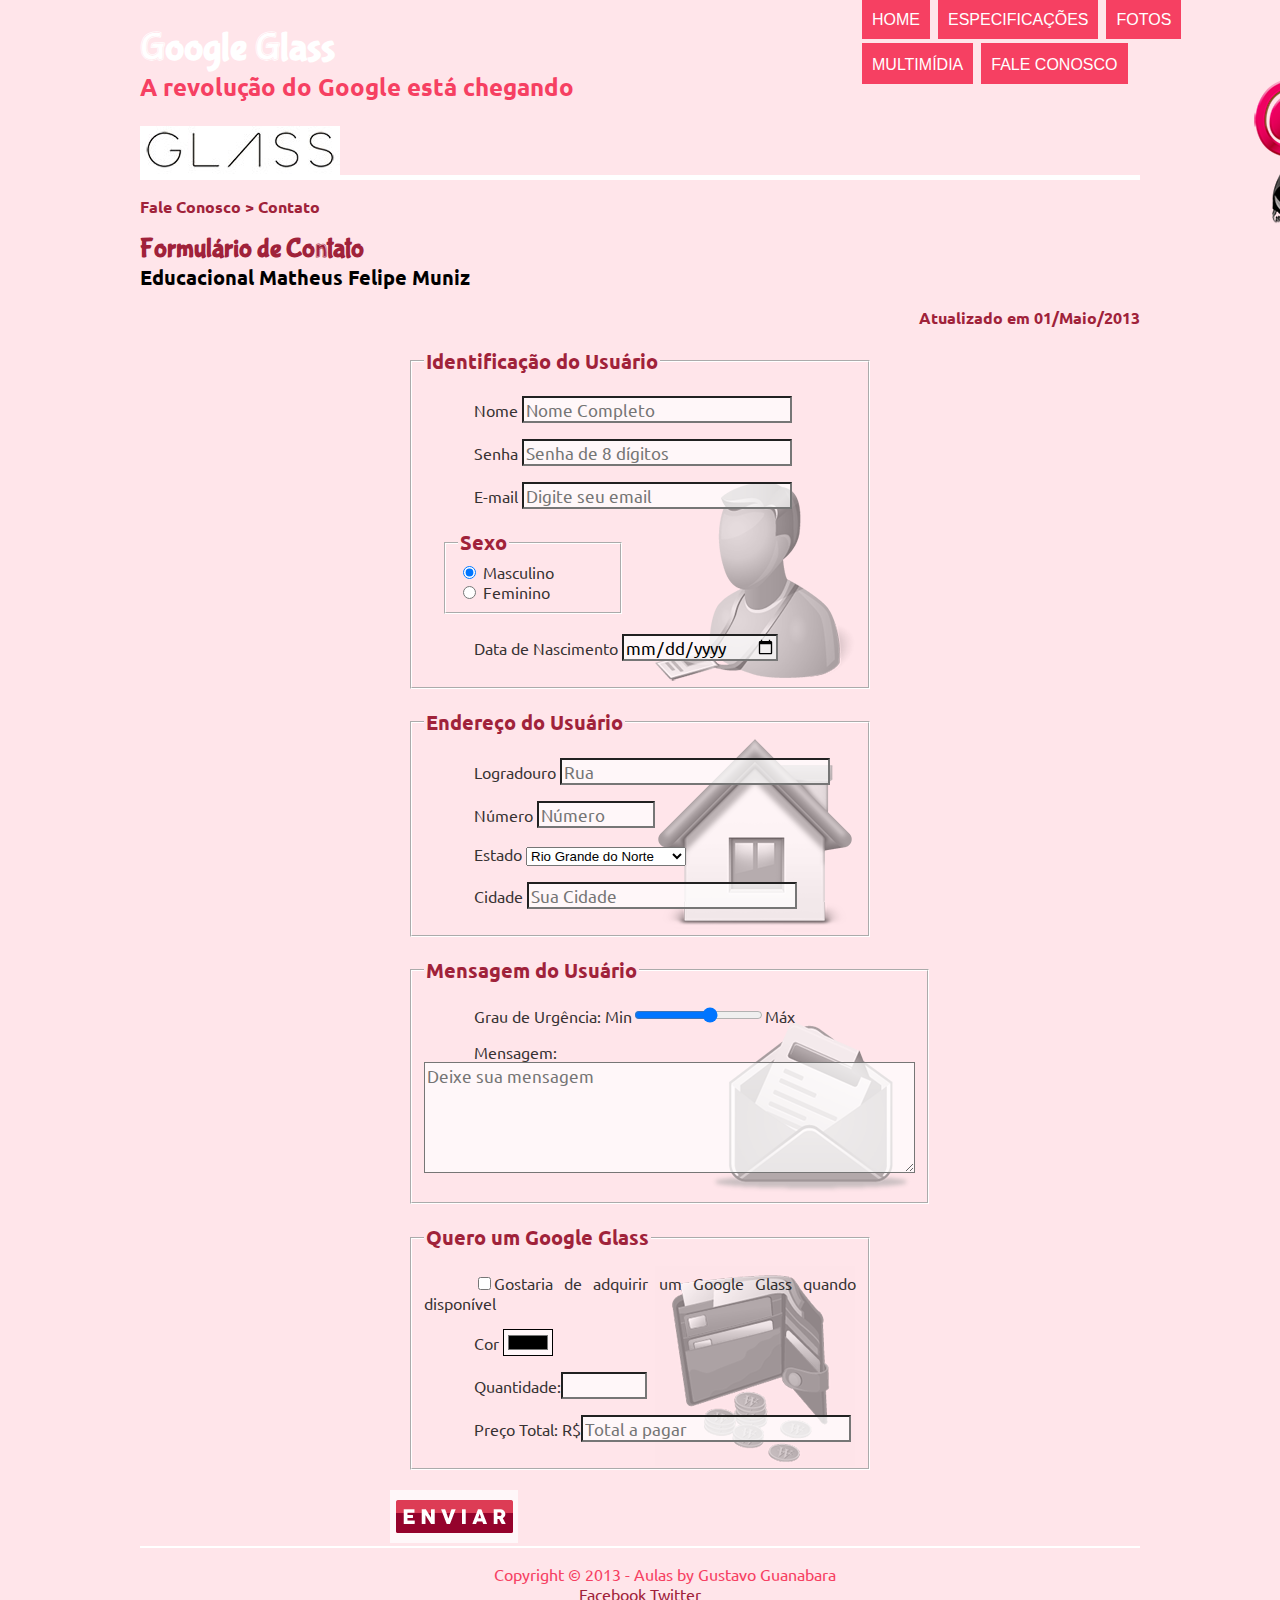
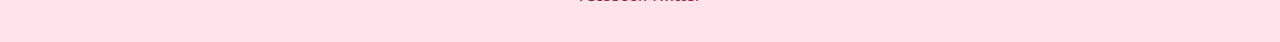
<file: Curso html5 pacote 1/projeto-glass-html5/fale-conosco.html>
<!DOCTYPE html>
<html lang="pt-br">

<head>
    <meta charset="utf-8">
    <title>Tudo sobre Google Glass</title>
    <link rel="stylesheet" href="_css/estilo.css"/>
    <link rel="stylesheet" href="_css/form.css">
    <script language="JavaScript" src="_javascript/funcoes.js"></script>
    <script>
        function calc_total() {
            var qtd = parseInt(document.getElementById('cqtd').value)
            tot = qtd * 1500;
            document.getElementById('ctot').value = tot;
        }
    </script>
</head>
<body>
<div id="interface">

    <header id="cabecalho">
        <hgroup>
            <h1>Google Glass</h1>
            <h2>A revolução do Google está chegando</h2>
        </hgroup>

        <img id="icone" src="_imagens/contato.png"/>

        <nav id="menu">

            <h1>Menu Principal</h1>
            <ul>
                <li onmouseover="mudafoto('_imagens/home.png')" onmouseout="mudafoto('_imagens/contato.png')"><a href="index.html">Home</a></li>
                <li onmouseover="mudafoto('_imagens/especificacoes.png')" onmouseout="mudafoto('_imagens/contato.png')"><a href="specs.html">Especificações</a></li>
                <li onmouseover="mudafoto('_imagens/fotos.png')" onmouseout="mudafoto('_imagens/contato.png')"><a href="fotos.html">Fotos</a></li>
                <li onmouseover="mudafoto('_imagens/multimidia.png')" onmouseout="mudafoto('_imagens/contato.png')"><a href="multimidia.html">Multimídia</a></li>
                <li onmouseover="mudafoto('_imagens/contato.png')" onmouseout="mudafoto('_imagens/contato.png')"><a href="fale-conosco.html">Fale conosco</a></li>
            </ul>
        </nav>
    </header>

    <section id="corpo-full">
        <article id="noticia-principal">
            <header id="cabecalho-artigo">
                <hgroup>
                    <h3>Fale Conosco > Contato</h3>
                    <h1>Formulário de Contato</h1>
                    <h2>Educacional Matheus Felipe Muniz</h2>
                    <h3 class="direita">Atualizado em 01/Maio/2013</h3>
                </hgroup>
            </header>

            <form method="post" id="fcontato" action="mailto:mestredznmatheus@gmail.com" oninput="calc_total();">
                <fieldset id="usuario"><legend>Identificação do Usuário</legend>
                    <p><label for="cnome">Nome </label><input type="text" name="tnome" id="cnome" size="20" maxlength="30" placeholder="Nome Completo"></p>
                    <p><label for="csenha">Senha </label><input type="password" name="tsenha" id="csenha" size="20" maxlength="8" placeholder="Senha de 8 dígitos"></p>
                    <p><label for="cmail">E-mail </label><input type="email" name="temail" id="cmail" size="20" maxlength="40" placeholder="Digite seu email"></p>
                    <fieldset id="sexo"><legend>Sexo</legend>
                        <input type="radio" name="tsexo" id="cmasc" checked/> <label for="cmasc">Masculino</label><br/>
                        <input type="radio" name="tsexo" id="cfem"/> <label for="cfem">Feminino</label>
                    </fieldset>
                    <p><label for="cnasc">Data de Nascimento </label><input type="date" name="tnasc" id="cnasc"></p>
                </fieldset>

                <fieldset id="endereco"><legend>Endereço do Usuário</legend>
                    <p><label for="ccasa">Logradouro </label><input type="text" name="tcasa" id="ccasa" size="20" maxlength="80" placeholder="Rua"></p>
                    <p><label for="cnum">Número </label><input type="number" name="tnum" id="cnum" size="20" min="1" max="9999" placeholder="Número"></p>
                    <p><label for="cest">Estado </label>
                    <select name="test" id="cest">
                        <optgroup label="Região Nordeste">
                            <option value="RN">Rio Grande do Norte</option>
                        </optgroup>
                        <optgroup label="Região Sudeste">
                            <option value="RJ">Rio de Janeiro</option>
                            <option value="SP">São Paulo</option>
                            <option value="MG">Minas Gerais</option>
                        </optgroup>
                        <optgroup label="Região Sul">
                            <option value="PR">Paraná</option>
                            <option value="SC">Santa Catarina</option>
                            <option value="RS">Rio Grande do Sul</option>
                        </optgroup>
                    </select>
                    </p>
                    <p><label for="ccid">Cidade </label><input type="text" name="tcid" id="ccid" maxlength="40" size="20" placeholder="Sua Cidade" list="cidades"></p>
                    <datalist id="cidades">
                        <option value="Rio de Janeiro"></option>
                        <option value="Nova Iguaçu"></option>
                        <option value="Niterói"></option>
                    </datalist>
                </fieldset>

                <fieldset id="mensagem"><legend>Mensagem do Usuário</legend>
                    <p><label for="curg">Grau de Urgência: Min</label><input type="range" name="turg" id="curg" min="0" max="10" step="2"/>Máx</p>
                    <p><label for="cmsg">Mensagem:</label><textarea name="tmsg" id="cmsg" cols="45" rows="5" placeholder="Deixe sua mensagem"></textarea></p>
                </fieldset>

                <fieldset id="pedido"><legend>Quero um Google Glass</legend>
                    <p><input type="checkbox" name="tped" id="cped"><label for="cped">Gostaria de adquirir um Google Glass quando disponível</label></p>
                    <p><label for="ccor">Cor </label><input type="color" name="tcor" id="ccor" value="#000000"></p>
                    <p><label for="cqtd">Quantidade:</label><input type="number" name="tqtd" id="cqtd" min="0" max="5"></p>
                    <p><label for="ctot">Preço Total: R$</label><input type="text" name="ttot" id="ctot" placeholder="Total a pagar" readonly></p>
                </fieldset>

                <input type="image" name="tenviar" id="cenviar" src="_imagens/botao-enviar.png">
            </form>

        </article>
    </section>

    <footer id="rodape">
        <p>Copyright &copy; 2013 - Aulas by Gustavo Guanabara<br/>
            <a href="https://www.facebook.com/" target="_blank"> Facebook </a>
            <a href="https://twitter.com/" target="_blank"> Twitter </a></p>
    </footer>
</div>
</body>
</html>
</file>
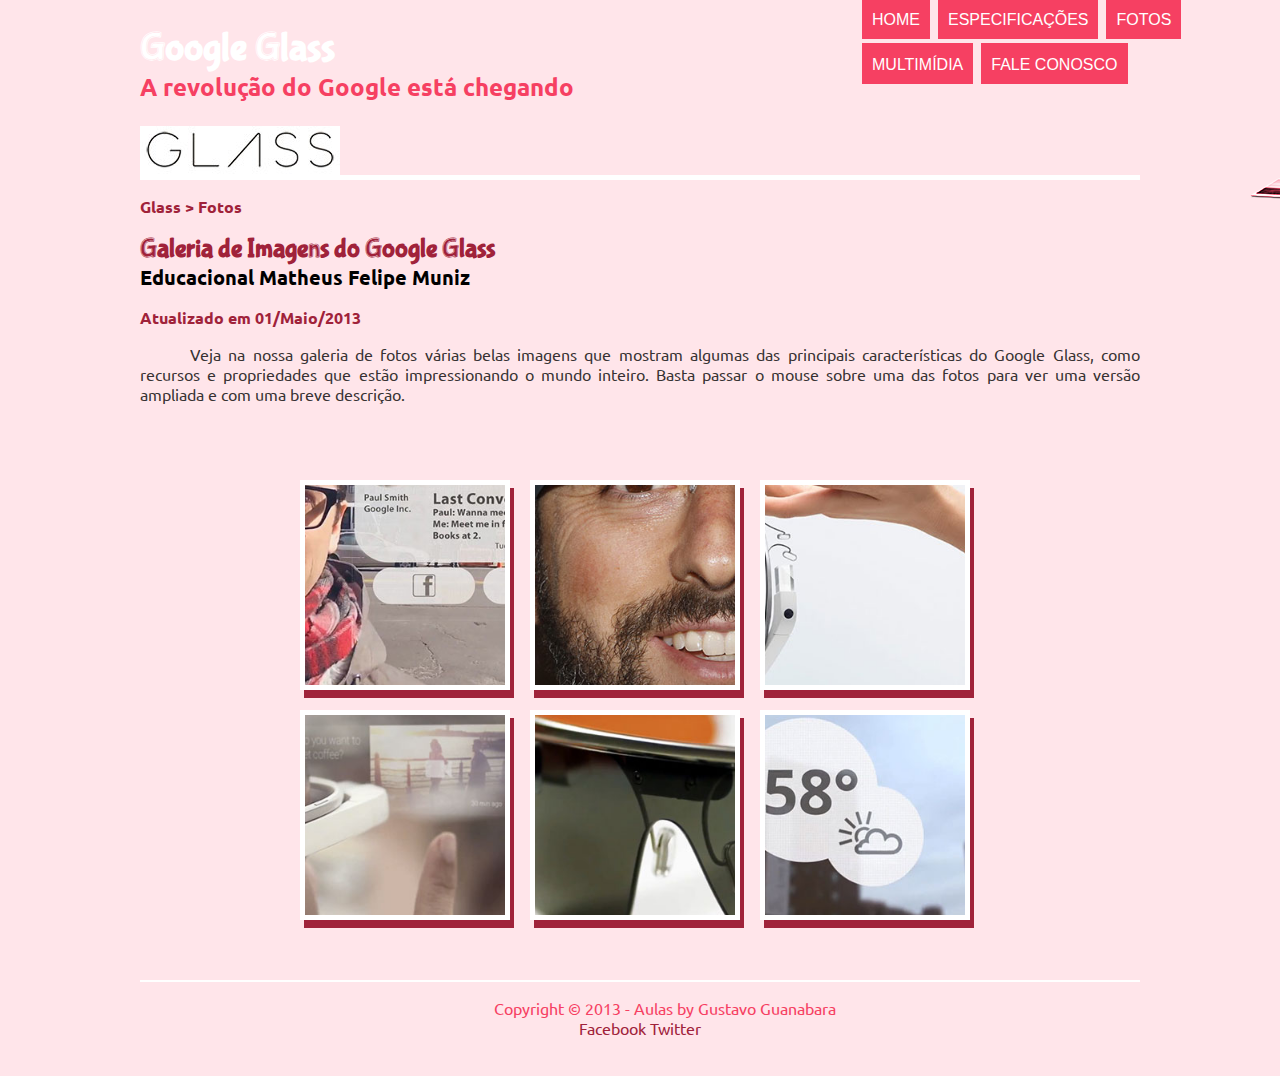
<file: Curso html5 pacote 1/projeto-glass-html5/fotos.html>
<!DOCTYPE html>
<html lang="pt-br">

<head>
    <meta charset="utf-8">
    <title>Tudo sobre Google Glass</title>
    <link rel="stylesheet" href="_css/estilo.css"/>
    <link rel="stylesheet" href="_css/fotos.css">
</head>
<script src="_javascript/funcoes.js"></script>
<body>
<div id="interface">

    <header id="cabecalho">
        <hgroup>
            <h1>Google Glass</h1>
            <h2>A revolução do Google está chegando</h2>
        </hgroup>

        <img id="icone" src="_imagens/fotos.png"/>

        <nav id="menu">

            <h1>Menu Principal</h1>
            <ul>
                <li onmouseover="mudafoto('_imagens/home.png')" onmouseout="mudafoto('_imagens/fotos.png')"><a href="index.html">Home</a></li>
                <li onmouseover="mudafoto('_imagens/especificacoes.png')" onmouseout="mudafoto('_imagens/fotos.png')"><a href="specs.html">Especificações</a></li>
                <li onmouseover="mudafoto('_imagens/fotos.png')" onmouseout="mudafoto('_imagens/fotos.png')"><a href="fotos.html">Fotos</a></li>
                <li onmouseover="mudafoto('_imagens/multimidia.png')" onmouseout="mudafoto('_imagens/fotos.png')"><a href="multimidia.html">Multimídia</a></li>
                <li onmouseover="mudafoto('_imagens/contato.png')" onmouseout="mudafoto('_imagens/fotos.png')"><a href="fale-conosco.html">Fale conosco</a></li>
            </ul>
        </nav>
    </header>

    <section id="corpo-full">
        <article id="noticia-principal">
            <header id="cabecalho-artigo">
                <hgroup>
                    <h3>Glass > Fotos</h3>
                    <h1>Galeria de Imagens do Google Glass</h1>
                    <h2>Educacional Matheus Felipe Muniz</h2>
                    <h3>Atualizado em 01/Maio/2013</h3>
                </hgroup>
            </header>

            <p>Veja na nossa galeria de fotos várias belas imagens que mostram algumas das principais características do
                Google Glass, como recursos e propriedades que estão impressionando o mundo inteiro. Basta passar o
                mouse sobre uma das fotos para ver uma versão ampliada e com uma breve descrição.</p>

            <ul id="album-fotos">
                <li id="foto01"><span>- Agenda e lembretes</span></li>
                <li id="foto02"><span>- Sergey Brin usando o Glass</span></li>
                <li id="foto03"><span>- Leve e compacto</span></li>
                <li id="foto04"><span>- Sensação de uma tela de 50"</span></li>
                <li id="foto05"><span>- Vários tipos de lente</span></li>
                <li id="foto06"><span>- Informações importantes</span></li>
            </ul>

        </article>
    </section>

    <footer id="rodape">
        <p>Copyright &copy; 2013 - Aulas by Gustavo Guanabara <br/>
            <a href="https://www.facebook.com/" target="_blank"> Facebook </a>
            <a href="https://twitter.com/" target="_blank"> Twitter </a></p>
    </footer>
</div>
</body>
</html>
</file>
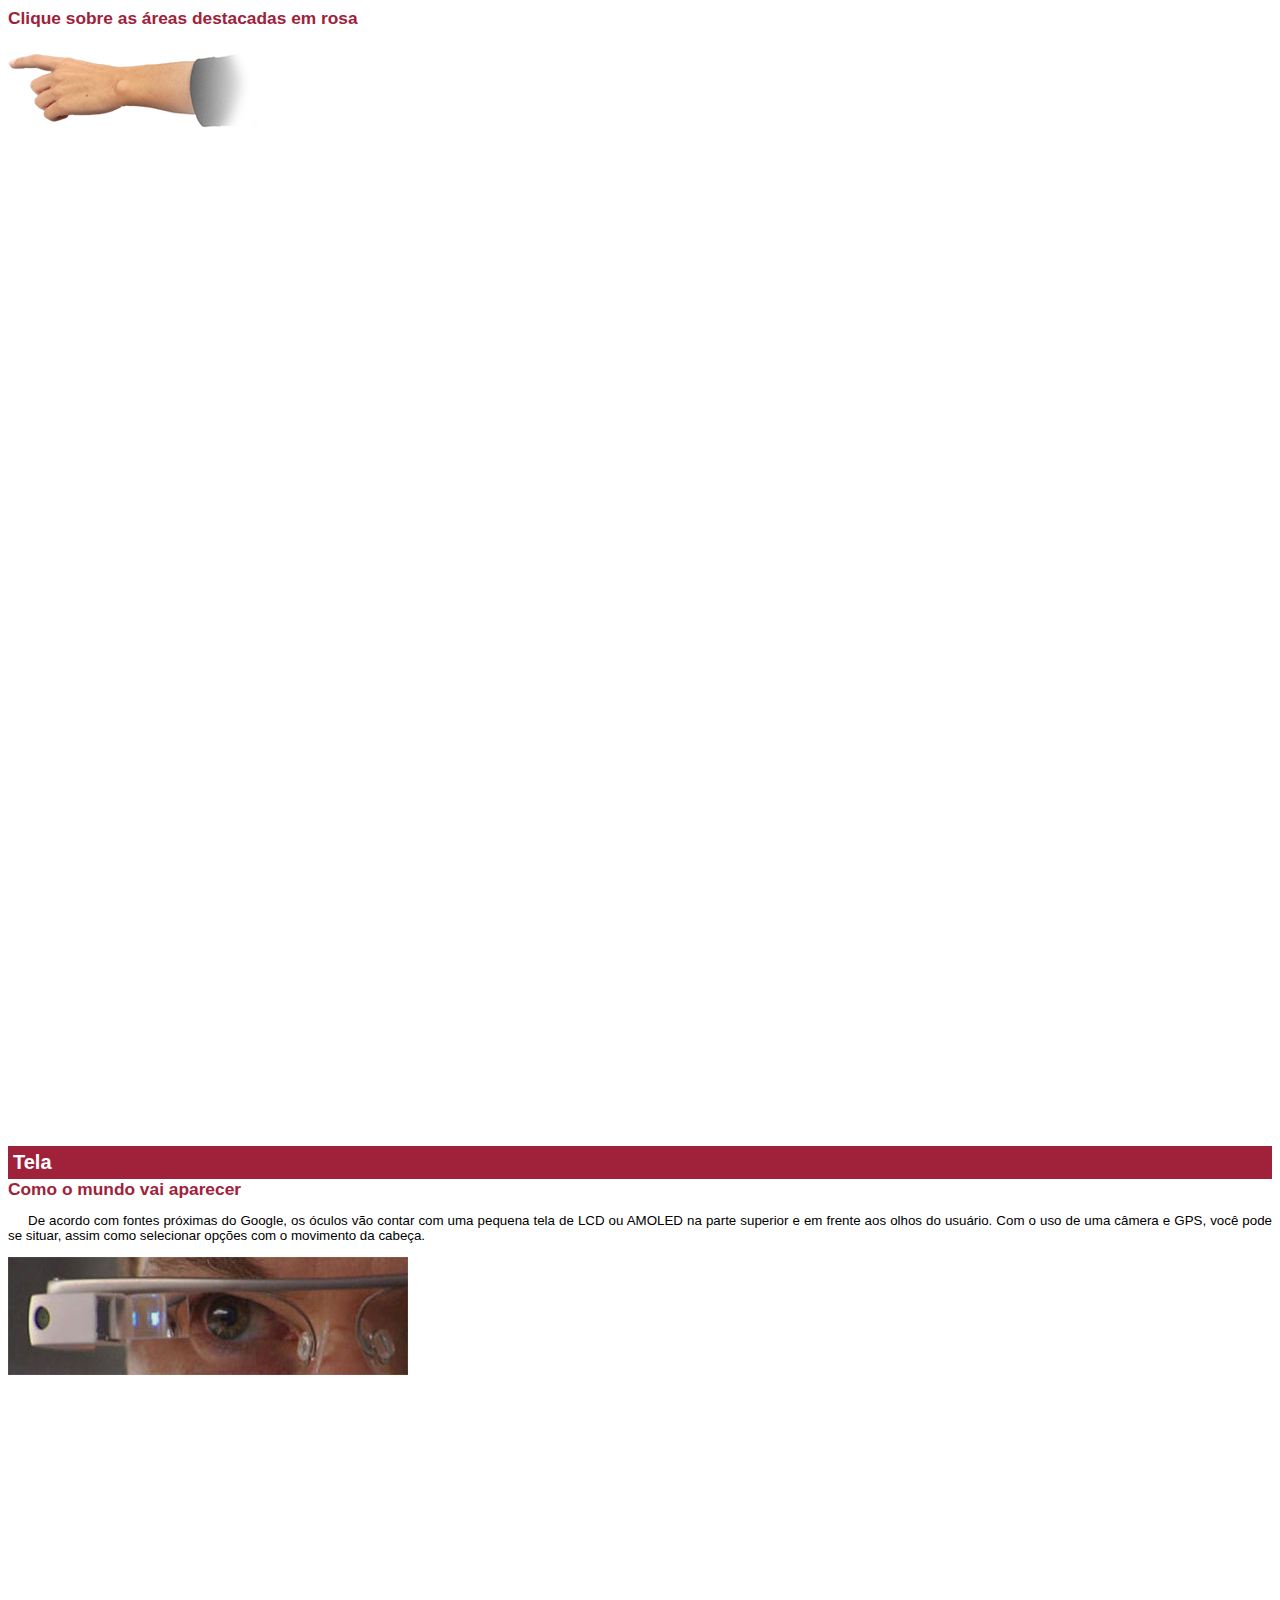
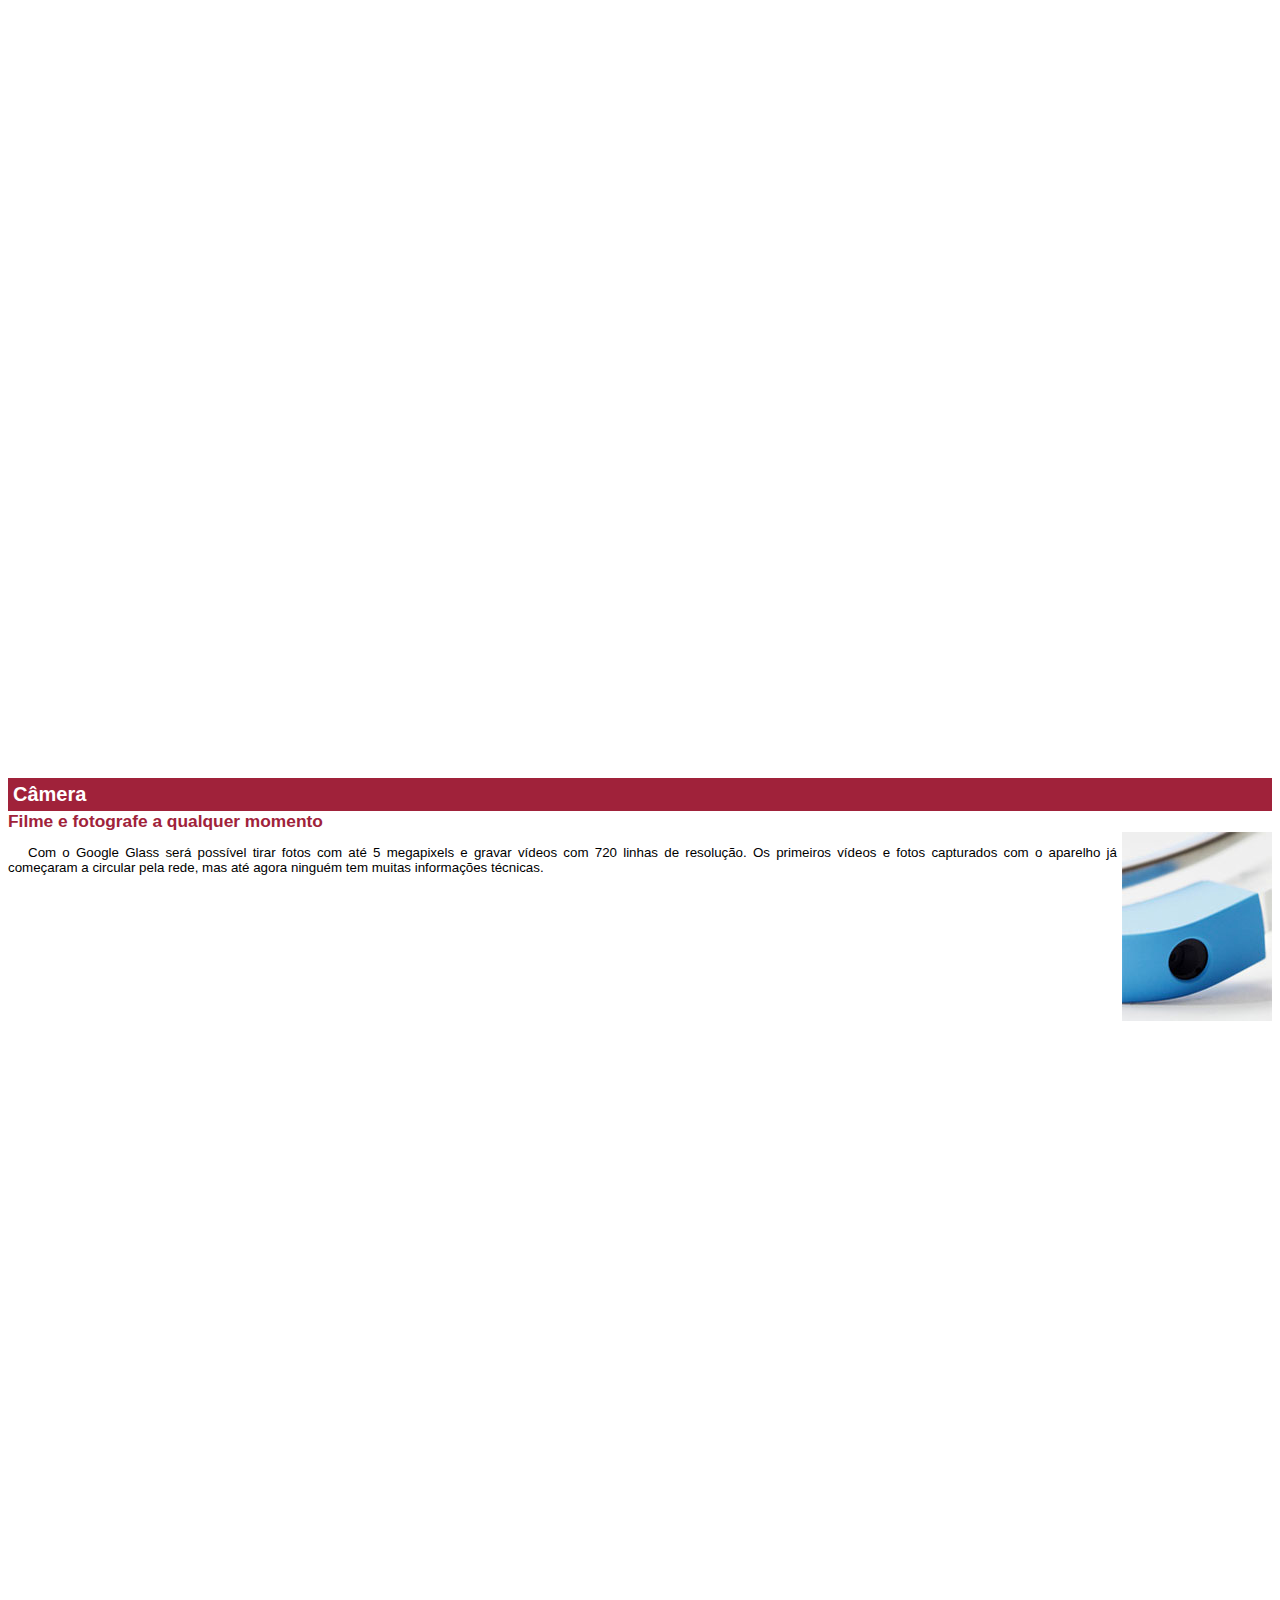
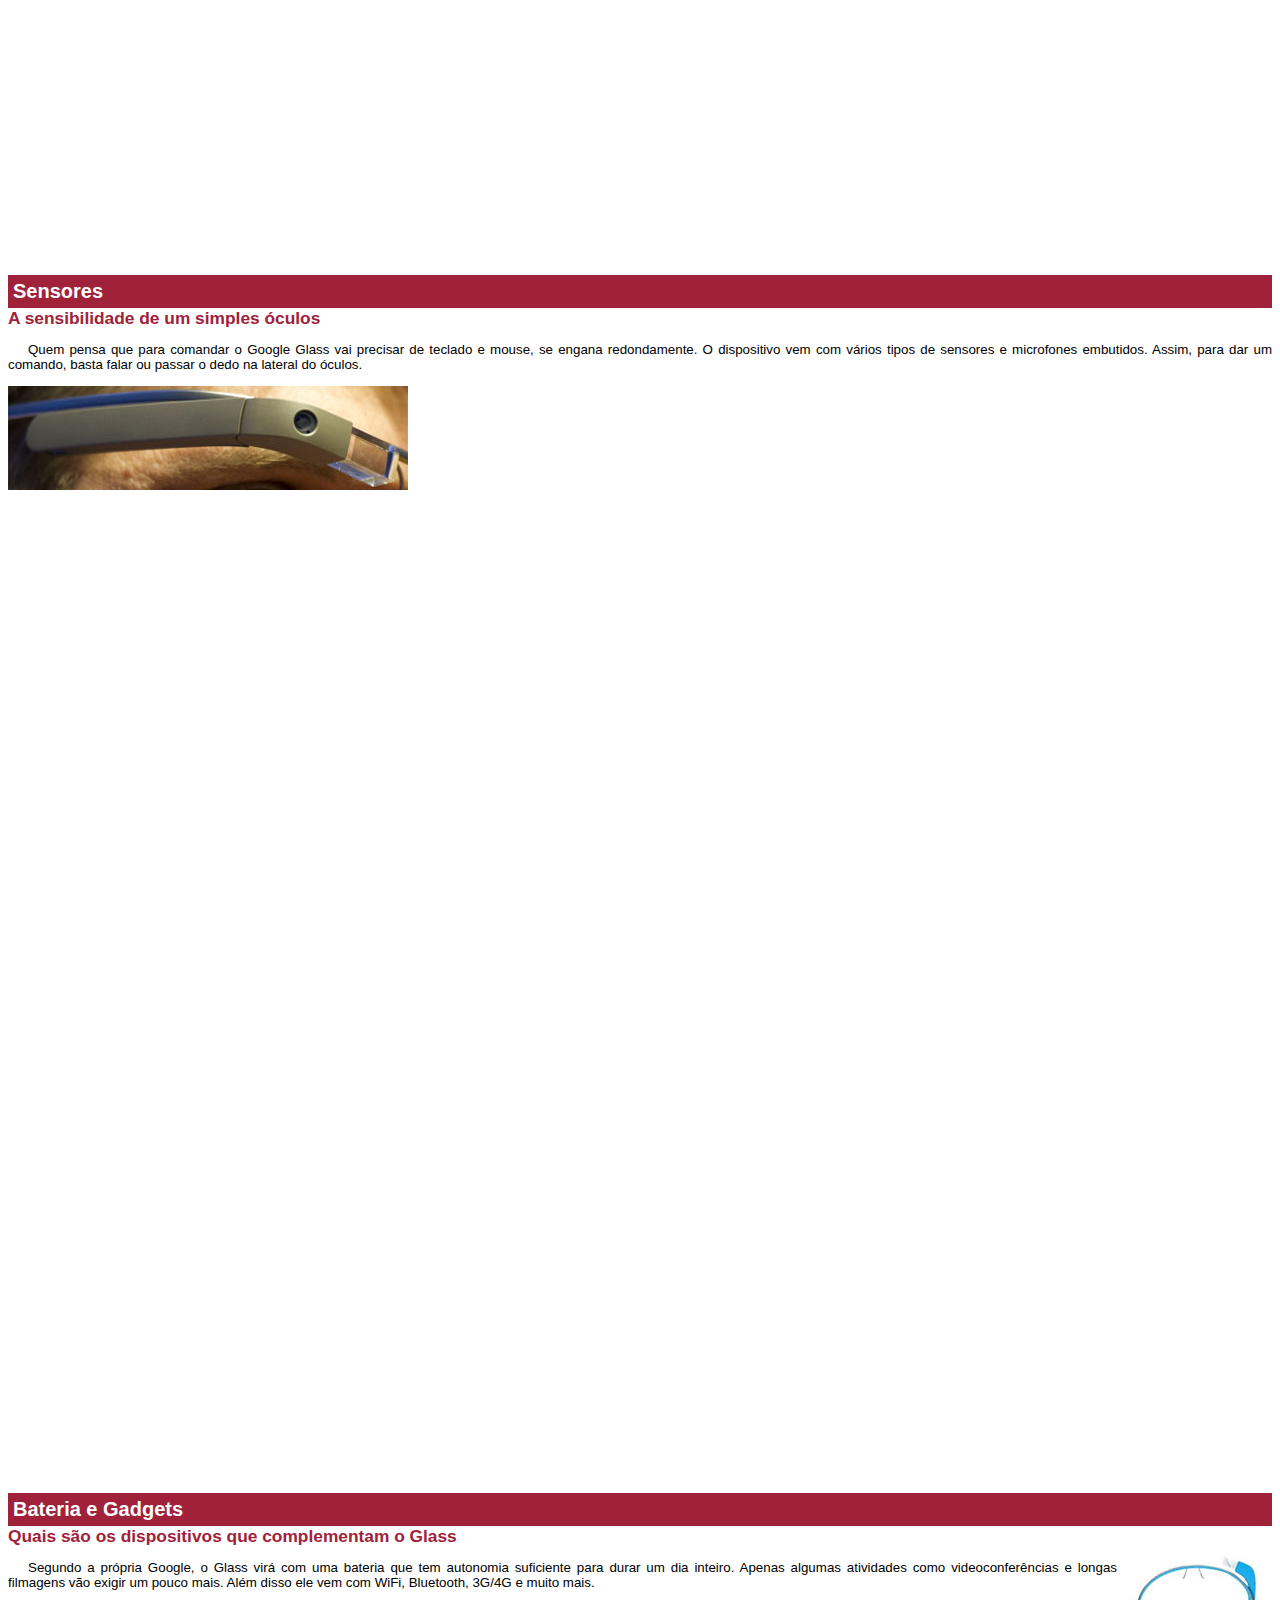
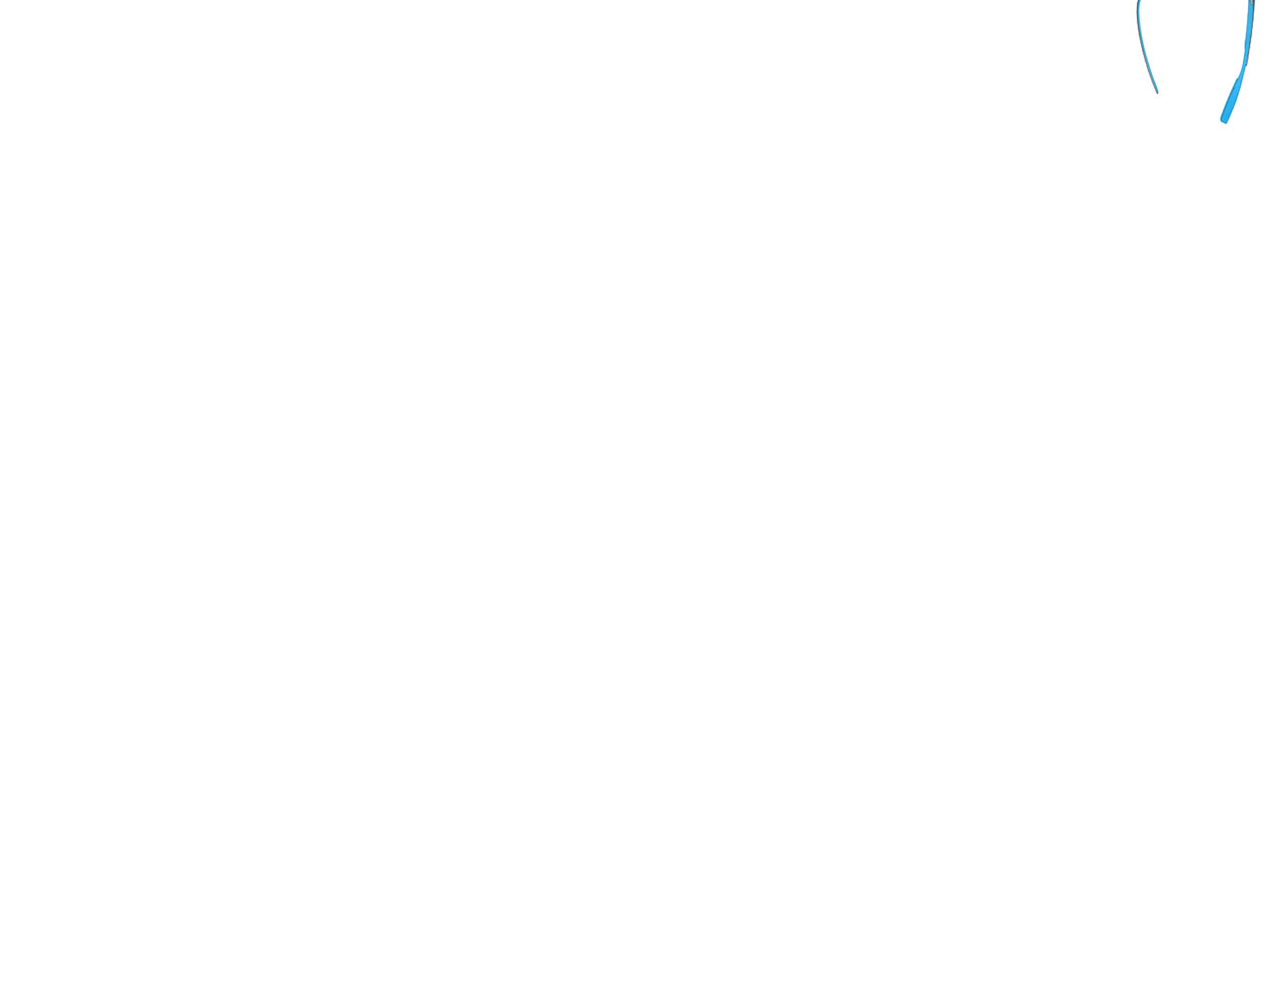
<file: Curso html5 pacote 1/projeto-glass-html5/google-glass.html>
<!DOCTYPE html>
<html>
<head>
    <meta charset="UTF-8">
    <title>Informações sobre Google Glass</title>
    <style>
    body {
        font-family: Arial, sans-serif;
        font-size: 10pt;
        overflow: hidden;
    }
    p {
        text-align: justify;
        text-indent: 20px;
    }
    article h1 {
        font-size: 15pt;
        color: white;
        background-color: #a0223a;
        padding: 5px;
        margin: 0px;
    }
    article h2 {
        font-size: 13pt;
        color: #a0223a;
        margin: 0px;
    }
    article {
        margin-bottom: 1000px;
    }
    img.img-dir {
        display: block;
        float: right;
        margin-left: 5px;
    }
    </style>
</head>
<body>
<article id="topo">
    <header><h2>Clique sobre as áreas destacadas em rosa</h2></header>
    <img src="_imagens/mao.png" alt="Mão apontando para esquerda"></article>

<article id="tela">
    <header>
        <h1>Tela</h1>
        <h2>Como o mundo vai aparecer</h2>
    </header>
    <p>De acordo com fontes próximas do Google, os óculos vão contar com uma pequena tela de LCD ou AMOLED na parte
        superior e em frente aos olhos do usuário. Com o uso de uma câmera e GPS, você pode se situar, assim como
        selecionar
        opções com o movimento da cabeça.</p>
    <img src="_imagens/det-tela.jpg" alt="Tela do Google Glass"></article>

<article id="camera">
    <header>
        <h1>Câmera</h1>
        <h2>Filme e fotografe a qualquer momento</h2>
    </header>
    <img src="_imagens/det-camera.jpg" class="img-dir" alt="Câmera">
    <p>Com o Google Glass será possível tirar fotos com até 5 megapixels e gravar vídeos com 720 linhas de resolução. Os
        primeiros vídeos e fotos capturados com o aparelho já começaram a circular pela rede, mas até agora ninguém tem
        muitas informações técnicas.</p></article>

<article id="sensores">
    <header>
        <h1>Sensores</h1>
        <h2>A sensibilidade de um simples óculos</h2>
    </header>
    <p>Quem pensa que para comandar o Google Glass vai precisar de teclado e mouse, se engana redondamente. O
        dispositivo
        vem com vários tipos de sensores e microfones embutidos. Assim, para dar um comando, basta falar ou passar o
        dedo na
        lateral do óculos.</p>
    <img src="_imagens/det-touch.jpg" alt="Sensores do Google Glass"></article>

<article id="gadgets">
    <header>
        <h1>Bateria e Gadgets</h1>
        <h2>Quais são os dispositivos que complementam o Glass</h2>
    </header>
    <img src="_imagens/det-bateria.jpg" class="img-dir" alt="Bateria e Gadgets do Google Glass">
    <p>Segundo a própria Google, o Glass virá com uma bateria que tem autonomia suficiente para durar um dia inteiro.
        Apenas algumas atividades como videoconferências e longas filmagens vão exigir um pouco mais. Além disso ele vem
        com
        WiFi, Bluetooth, 3G/4G e muito mais.</p></article>
</body>
</html>
</file>
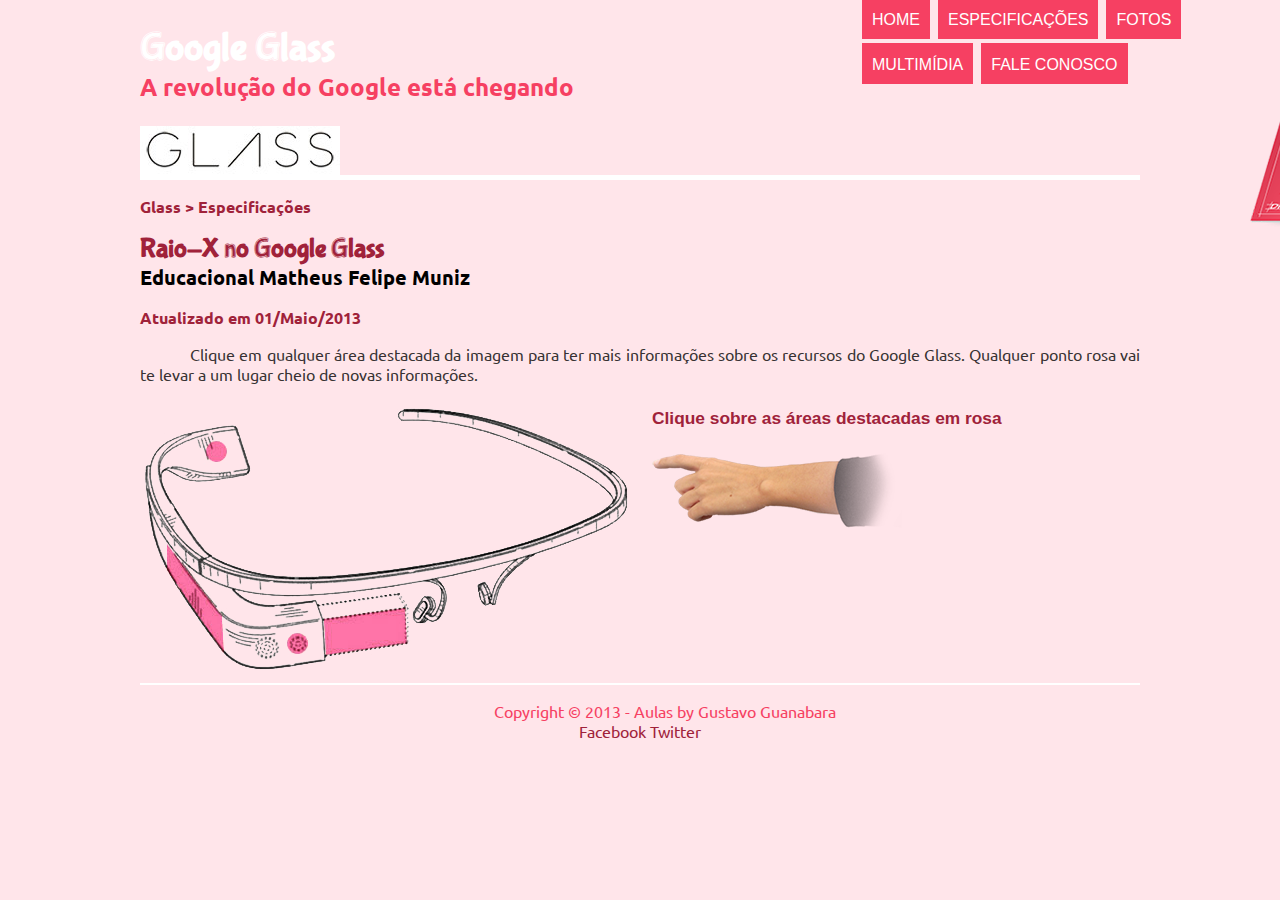
<file: Curso html5 pacote 1/projeto-glass-html5/specs.html>
<!DOCTYPE html>
<html lang="pt-br">

<head>
    <meta charset="utf-8">
    <title>Tudo sobre Google Glass</title>
    <link rel="stylesheet" href="_css/estilo.css"/>
    <link rel="stylesheet" href="_css/specs.css">
</head>
<script src="_javascript/funcoes.js"></script>
<body>
<div id="interface">

    <header id="cabecalho">
        <hgroup>
            <h1>Google Glass</h1>
            <h2>A revolução do Google está chegando</h2>
        </hgroup>

        <img id="icone" src="_imagens/especificacoes.png"/>

        <nav id="menu">

            <h1>Menu Principal</h1>
            <ul>
                <li onmouseover="mudafoto('_imagens/home.png')" onmouseout="mudafoto('_imagens/especificacoes.png')"><a href="index.html">Home</a></li>
                <li onmouseover="mudafoto('_imagens/especificacoes.png')" onmouseout="mudafoto('_imagens/especificacoes.png')"><a href="specs.html">Especificações</a></li>
                <li onmouseover="mudafoto('_imagens/fotos.png')" onmouseout="mudafoto('_imagens/especificacoes.png')"><a href="fotos.html">Fotos</a></li>
                <li onmouseover="mudafoto('_imagens/multimidia.png')" onmouseout="mudafoto('_imagens/especificacoes.png')"><a href="multimidia.html">Multimídia</a></li>
                <li onmouseover="mudafoto('_imagens/contato.png')" onmouseout="mudafoto('_imagens/especificacoes.png')"><a href="fale-conosco.html">Fale conosco</a></li>
            </ul>
        </nav>
    </header>

    <section id="corpo-full">
        <article id="noticia-principal">
            <header id="cabecalho-artigo">
                <hgroup>
                    <h3>Glass > Especificações</h3>
                    <h1>Raio-X no Google Glass</h1>
                    <h2>Educacional Matheus Felipe Muniz</h2>
                    <h3>Atualizado em 01/Maio/2013</h3>
                </hgroup>
            </header>
            <p>Clique em qualquer área destacada da imagem para ter mais informações sobre os recursos do Google Glass.
                Qualquer ponto rosa vai te levar a um lugar cheio de novas informações.</p>
            <section id="conteudo">
                <img src="_imagens/glass-esquema-marcado.png" usemap="#meumapa"/>
                <map name="meumapa">
                    <area shape="rect" coords="184,204,266, 254" href="google-glass.html#tela" target="janela">
                    <area shape="circle" coords="157,244,10" href="google-glass.html#camera" target="janela">
                    <area shape="circle" coords="76,51,10" href="google-glass.html#gadgets" target="janela">
                    <area shape="poly" coords="27,144,27,170,83,251,81,215" href="google-glass.html#sensores" target="janela">
                </map>
                <iframe src="google-glass.html" name="janela" id="frame-spec"></iframe>
            </section>

        </article>
    </section>

    <footer id="rodape">
        <p>Copyright &copy; 2013 - Aulas by Gustavo Guanabara <br/>
            <a href="https://www.facebook.com/" target="_blank"> Facebook </a>
            <a href="https://twitter.com/" target="_blank"> Twitter </a></p>
    </footer>
</div>
</body>
</html>
</file>
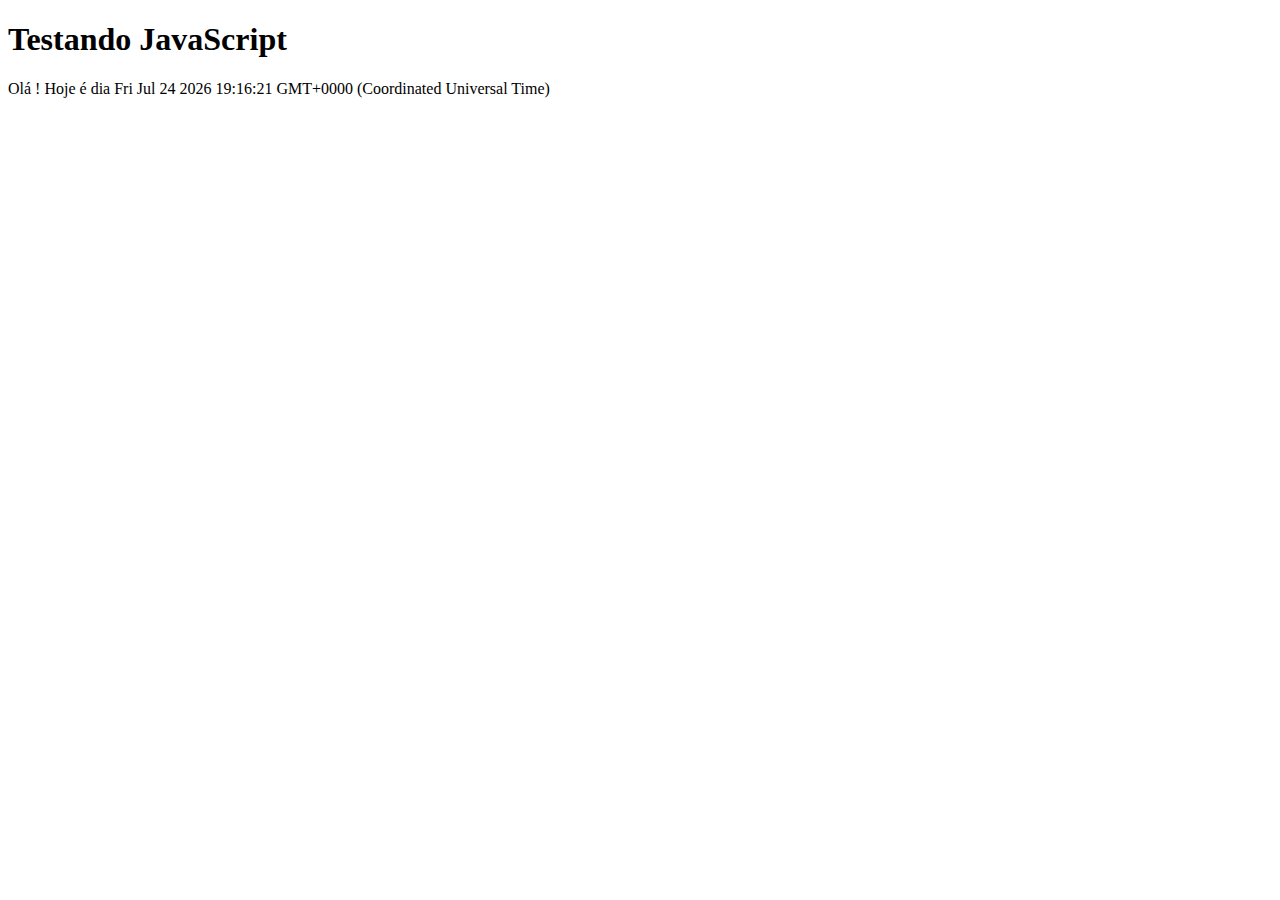
<file: Curso html5 pacote 1/projeto-glass-html5/_css/testejs.html>
<!DOCTYPE html>
<html lang="pt-br">
<head>
    <meta charset="UTF-8">
    <title>Teste JavaScript</title>
</head>
<body>
  <h1>Testando JavaScript</h1>
    <script>
        document.write("Olá ! Hoje é dia "+ Date());
    </script>
</body>
</html>
</file>
<file: Curso html5 pacote 1/projeto-glass-html5/_css/estilo.css>
@charset "UTF-8";
@import url('https://fonts.googleapis.com/css2?family=Montserrat:wght@600&family=Poppins:ital,wght@1,700&family=Ubuntu:wght@300&display=swap');
@font-face {
	font-family: 'FonteLogo';
	src: url("../_fonts/bubblegum-sans-regular.otf");
}
body {
	font-family: 'Ubuntu', sans-serif;
	background-color: #ffe5ea;
	color: rgba(0, 0, 0, 0.8);
}

div#interface {
	width: 1000px;
	margin: -20px auto 0px auto;
	padding: 10px;
}
p {
	text-align: justify;
	text-indent: 50px;
}
a {
	color: #a0223a;
	text-decoration: none;
}
a:hover {
	font-weight: bolder;
}
header#cabecalho img#icone{
	position: absolute;
	left: 1250px;
	top: 70px;
}
header#cabecalho {
	border-bottom: 5px white solid;
	height: 150px;
	background: url("../_imagens/glass-logo-peq.jpg") no-repeat 0px 101px;
}

header#cabecalho h1 {
	font-family: 'FonteLogo', sans-serif;
	font-size: 30pt;
	color: white;
	padding: 0px;
	margin-bottom: 0px;
}
header#cabecalho h2 {
	font-family: 'Ubuntu', sans-serif;
	color: #f64062;
	padding: 0px;
	margin-top: 0px;
}
/* Formatação de imagens com legendas */

figure.foto-legenda {
	position: relative;
	border: 8px solid #f64062;
	box-shadow: 4px 8px 0px #a0223a;

}
figure.foto-legenda img {
	width: 100%;
	height: 100%;
}

figure.foto-legenda figcaption {
	opacity: 0;
	position: absolute;
	top: 0px;
	background-color: rgba(0, 0, 0, 0.4);
	color: white;
	width: 100%;
	height: 100%;
	padding: 10px;
	margin: 0px;
	box-sizing: border-box;
	transition: opacity 1s;
}
figure.foto-legenda:hover figcaption {
	opacity: 1;
}

/* Formatação do menu */

nav#menu {
	display: block;
}
nav#menu ul{
	list-style: none;
	text-transform: uppercase;
	position: absolute;
	top: -20px;
	left: 820px;
}
nav#menu li{
	display: inline-block;
	background-color: #f64062;
	padding: 10px;
	margin: 2px;
	transition: background-color 0.3s;
}
nav#menu li:hover {
	background-color: #a0223a;
}
nav#menu h1 {
	display: none;
}

nav#menu a {
	font-family: Arial, sans-serif;
	color: white;
	text-decoration: none;
}
nav#menu a:hover {
	text-align: center;
	transition: 0.3s;
	color: white;
	font-weight: bolder;
	font-size: 18px;
}

section#corpo {
	display: block;
	width: 605px;
	float: left;
	border-right: 2px solid white;
	padding-right: 15px;
}
article#noticia-principal h2 {
	font-size: 12pt;
	color: white;
	background-color: #a0223a;
	padding: 5px 0px 5px 10px;
	margin: 10px 0px 10px 0px;
}
header#cabecalho-artigo h1 {
	font-family: FonteLogo, sans-serif;
	font-size: 20pt;
	color: #a0223a;
	margin-bottom: 0px;
	margin-top: 0px;
}
.direita {
	text-align: right;
}
header#cabecalho-artigo h2 {
	font-size: 15pt;
	color: black;
	background-color: rgba(0, 0, 0, 0);
	margin: 0px;
	padding: 0px;
	text-align: left;
}
header#cabecalho-artigo h3 {
	font-size: 12pt;
	color: #a0223a;

}
table#tabelaspec {
	border: 2px solid white;
	border-spacing: 0px;
	margin-left: auto;
	margin-right: auto;
}
table#tabelaspec td {
	font-family: 'Ubuntu', sans-serif;
	border: 1px solid white;
	padding: 10px;
	text-align: center;
}
table#tabelaspec td.ce {
	color: white;
	font-weight: bold;
	background-color: #a0223a;
}
table#tabelaspec td.cd {
	background-color: #f64062;
}
table#tabelaspec caption {
	color: #a0223a;
	font-size: 17pt;
	font-weight: bolder;
}
table#tabelaspec caption span {
	display: block;
	float: right;
	color: black;
	font-size: 8pt;
	margin-top: 13px;
}
aside#lateral {
	display: block;
	width: 350px;
	float: right;
	color: white;
	background-color: #a0223a;
	margin-top: 10px;
	padding: 10px;
	box-shadow: 0px 15px 0px #f64062;
}
aside#lateral h1 {
	font-family: FonteLogo;
	font-size: 20pt;
	color: #a0223a;
}
aside#lateral h1.lateral {
	color: white;
	margin-bottom: 0px;
	margin-top: 0px;
}
aside#lateral h2 {
	background-color: #f64062;
	font-size: 12pt;
	color: white;
	padding: 5px;
}
footer#rodape {
	clear: both;
	border-top: 2px solid white;
}

footer#rodape p {
	text-align: center;
	color: #f64062;
}
div#tv-radio2 {
	width: 900px;
	height: 380px;
	margin: auto;
}
video#filme2 {
	border: 5px solid #a0223a;
	display:block;
	position: relative;
	left: 0px;
	top: 10px;
	width: 595px;
}
div#tv-radio3 {
	width: 900px;
	height: 215px;
	margin: auto;
}
video#filme3 {
	border: 5px solid #f64062;
	display:block;
	position: relative;
	left: 0px;
	top: 10px;
	width: 340px;
}
</file>
<file: Curso html5 pacote 1/projeto-glass-html5/_css/form.css>
@charset "UTF-8";
form {
    width: 500px;
    margin: auto;

}
input, textarea {
    font-family: 'Ubuntu', sans-serif;
    font-weight: normal;
    font-size: 13pt;
    background: rgba(255,255,255, .7);
}
input:hover, textarea:hover {
    background-color: #f64062;
}
legend {
    color: #a0223a;
    font-weight: bold;
    font-size: 15pt;
}
fieldset {
    border-color: white;
    margin: 20px;
}
fieldset#sexo {
    width: 150px;
}
fieldset#usuario {
    background: url("../_imagens/icone-contato.png") no-repeat 95% 95%;
}
fieldset#endereco {
    background: url("../_imagens/icone-endereco.png") no-repeat 95% 95%;
}
fieldset#mensagem {
    background: url("../_imagens/icone-mensagem.png") no-repeat 95% 95%;
}
fieldset#pedido {
    background: url("../_imagens/icone-pagamento.png") no-repeat 95% 95%;
}
</file>
<file: Curso html5 pacote 1/projeto-glass-html5/_css/fotos.css>
@charset "UTF-8";

ul#album-fotos {
    width: 700px;
    margin: 0 auto;
    padding: 50px;
    overflow: hidden;
    list-style: none;
}
ul#album-fotos li span {
    opacity: 0;
    font-family: 'Ubuntu', sans-serif;
    font-weight: bolder;
    color: white;
    text-shadow: 1px 1px 1px #a0223a;
    background-color: rgba(246,64,98,.3);
    line-height: 370px;
    padding: 5px;
}
ul#album-fotos li:hover {
    -webkit-transform: scale(1.5);
}
ul#album-fotos li:hover span{
    opacity: 1;
}
ul#album-fotos li {
    float: left;
    width: 200px;
    height: 200px;
    margin: 10px;
    border: 5px solid white;
    background-color: white;
    box-shadow: 4px 8px 0px #a0223a;
    -webkit-transition: all 0.3s ease-in;
}
ul#album-fotos li#foto01 {
    background: url("../_imagens/galeria-01.jpg") no-repeat;
    background-position: 50% 50%;
    background-size: 400px 400px;
    background-color: white;
}
ul#album-fotos li#foto01:hover {
    background-position: 0px 0px;
    background-size: 200px 200px;
}
ul#album-fotos li#foto02 {
    background: url("../_imagens/galeria-02.jpg") no-repeat;
    background-position: 50% 50%;
    background-size: 400px 400px;
    background-color: white;
}
ul#album-fotos li#foto02:hover {
    background-position: 0px 0px;
    background-size: 200px 200px;
}
ul#album-fotos li#foto03 {
    background: url("../_imagens/galeria-03.jpg") no-repeat;
    background-position: 50% 50%;
    background-size: 400px 400px;
    background-color: white;
}
ul#album-fotos li#foto03:hover {
    background-position: 0px 0px;
    background-size: 200px 200px;
}
ul#album-fotos li#foto04 {
    background: url("../_imagens/galeria-04.jpg") no-repeat;
    background-position: 50% 50%;
    background-size: 400px 400px;
    background-color: white;
}
ul#album-fotos li#foto04:hover {
    background-position: 0px 0px;
    background-size: 200px 200px;
}
ul#album-fotos li#foto05 {
    background: url("../_imagens/galeria-05.jpg") no-repeat;
    background-position: 50% 50%;
    background-size: 400px 400px;
    background-color: white;
}
ul#album-fotos li#foto05:hover {
    background-position: 0px 0px;
    background-size: 200px 200px;
}
ul#album-fotos li#foto06 {
    background: url("../_imagens/galeria-06.jpg") no-repeat;
    background-position: 50% 50%;
    background-size: 400px 400px;
    background-color: white;
}
ul#album-fotos li#foto06:hover {
    background-position: 0px 0px;
    background-size: 200px 200px;
}
</file>
<file: Curso html5 pacote 1/projeto-glass-html5/_css/specs.css>
@charset "UTF-8";

section#conteudo {
    width: 1000px;
    margin: auto;
}
iframe#frame-spec {
    width: 400px;
    height: 280px;
    border: none;
    overflow: hidden;
}
iframe#frame-spec::-webkit-scrollbar {
    display: none;
}
</file>
